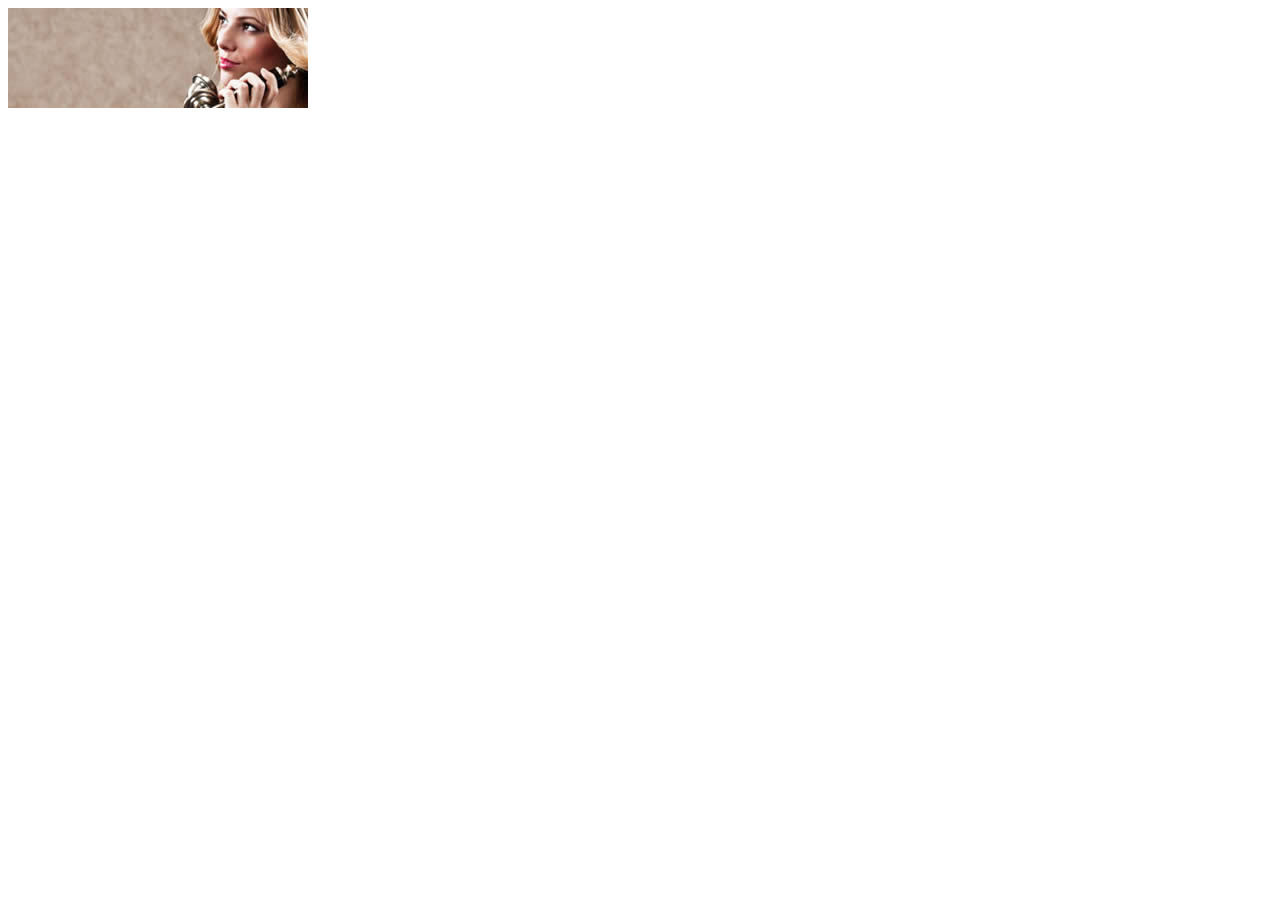
<file: images/contact-tag.htm>
<!DOCTYPE html PUBLIC "-//W3C//DTD XHTML 1.0 Transitional//EN"
"http://www.w3.org/TR/xhtml1/DTD/xhtml1-transitional.dtd">
<!-- saved from url=(0014)about:internet -->
<html xmlns="http://www.w3.org/1999/xhtml">
<head>
<title>contact-tag</title>
<meta http-equiv="Content-Type" content="text/html; charset=utf-8" />
<!--Fireworks CS5 Dreamweaver CS5 target.  Created Thu May 08 09:50:48 GMT+0530 (Sri Lanka Standard Time) 2014-->
</head>
<body bgcolor="#ffffff">
<img name="contacttag" src="contact-tag.jpg" width="300" height="100" border="0" id="contacttag" alt="" /></body>
</html>
</file>
